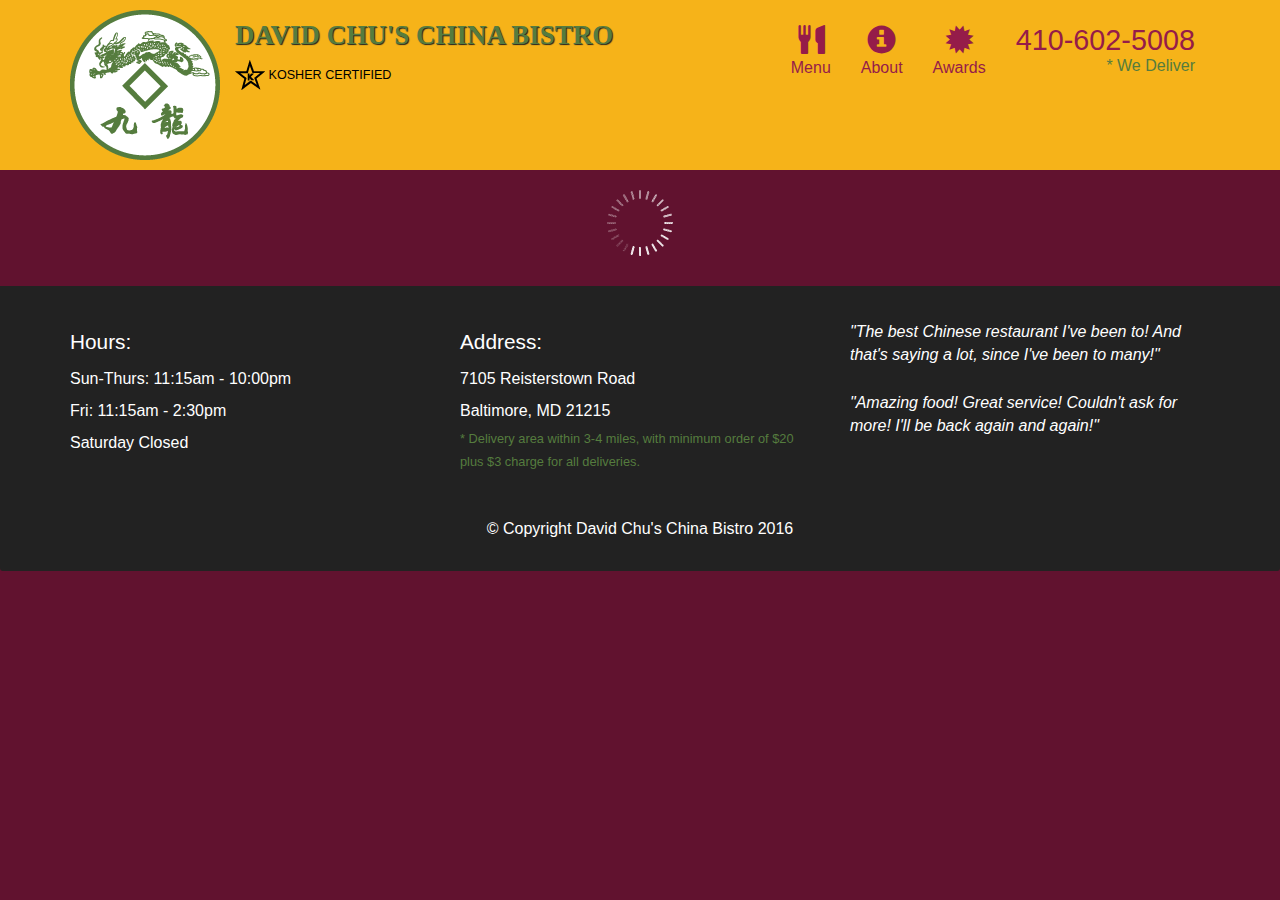
<file: Module 5/index.html>
<!doctype html>
<html lang="en">
  <head>
    <meta charset="utf-8">
    <meta http-equiv="X-UA-Compatible" content="IE=edge">
    <meta name="viewport" content="width=device-width, initial-scale=1">
    <title>David Chu's China Bistro</title>
    <link rel="stylesheet" href="css/bootstrap.min.css">
    <link rel="stylesheet" href="css/styles.css">
  </head>
<body>
  <header>
    <nav id="header-nav" class="navbar navbar-default">
      <div class="container">
        <div class="navbar-header">
          <a href="index.html" class="pull-left visible-md visible-lg">
            <div id="logo-img" alt="Logo image"></div>
          </a>

          <div class="navbar-brand">
            <a href="index.html"><h1>David Chu's China Bistro</h1></a>
            <p>
              <img src="images/star-k-logo.png" alt="Kosher certification">
              <span>Kosher Certified</span>
            </p>
          </div>

          <button id="navbarToggle" type="button" class="navbar-toggle collapsed" data-toggle="collapse" data-target="#collapsable-nav" aria-expanded="false">
            <span class="sr-only">Toggle navigation</span>
            <span class="icon-bar"></span>
            <span class="icon-bar"></span>
            <span class="icon-bar"></span>
          </button>
        </div>
        
        <div id="collapsable-nav" class="collapse navbar-collapse">
           <ul id="nav-list" class="nav navbar-nav navbar-right">
            <li id="navHomeButton" class="visible-xs active">
              <a href="index.html">
                <span class="glyphicon glyphicon-home"></span> Home</a>
            </li>
            <li id="navMenuButton">
              <a href="#" onclick="$dc.loadMenuCategories();">
                <span class="glyphicon glyphicon-cutlery"></span><br class="hidden-xs"> Menu</a>
            </li>
            <li>
              <a href="#">
                <span class="glyphicon glyphicon-info-sign"></span><br class="hidden-xs"> About</a>
            </li>
            <li>
              <a href="#">
                <span class="glyphicon glyphicon-certificate"></span><br class="hidden-xs"> Awards</a>
            </li>
            <li id="phone" class="hidden-xs">
              <a href="tel:410-602-5008">
                <span>410-602-5008</span></a><div>* We Deliver</div>
            </li>
          </ul><!-- #nav-list -->
        </div><!-- .collapse .navbar-collapse -->
      </div><!-- .container -->
    </nav><!-- #header-nav -->
  </header>

  <div id="call-btn" class="visible-xs">
    <a class="btn" href="tel:410-602-5008">
    <span class="glyphicon glyphicon-earphone"></span>
    410-602-5008
    </a>
  </div>
  <div id="xs-deliver" class="text-center visible-xs">* We Deliver</div>

  <div id="main-content" class="container"></div>

  <footer class="panel-footer">
    <div class="container">
      <div class="row">
        <section id="hours" class="col-sm-4">
          <span>Hours:</span><br>
          Sun-Thurs: 11:15am - 10:00pm<br>
          Fri: 11:15am - 2:30pm<br>
          Saturday Closed
          <hr class="visible-xs">
        </section>
        <section id="address" class="col-sm-4">
          <span>Address:</span><br>
          7105 Reisterstown Road<br>
          Baltimore, MD 21215
          <p>* Delivery area within 3-4 miles, with minimum order of $20 plus $3 charge for all deliveries.</p>
          <hr class="visible-xs">
        </section>
        <section id="testimonials" class="col-sm-4">
          <p>"The best Chinese restaurant I've been to! And that's saying a lot, since I've been to many!"</p>
          <p>"Amazing food! Great service! Couldn't ask for more! I'll be back again and again!"</p>
        </section>
      </div>
      <div class="text-center">&copy; Copyright David Chu's China Bistro 2016</div>
    </div>
  </footer>

  <!-- jQuery (Bootstrap JS plugins depend on it) -->
  <script src="js/jquery-2.1.4.min.js"></script>
  <script src="js/bootstrap.min.js"></script>
  <script src="js/ajax-utils.js"></script>
  <script src="js/script.js"></script>
</body>
</html>
</file>
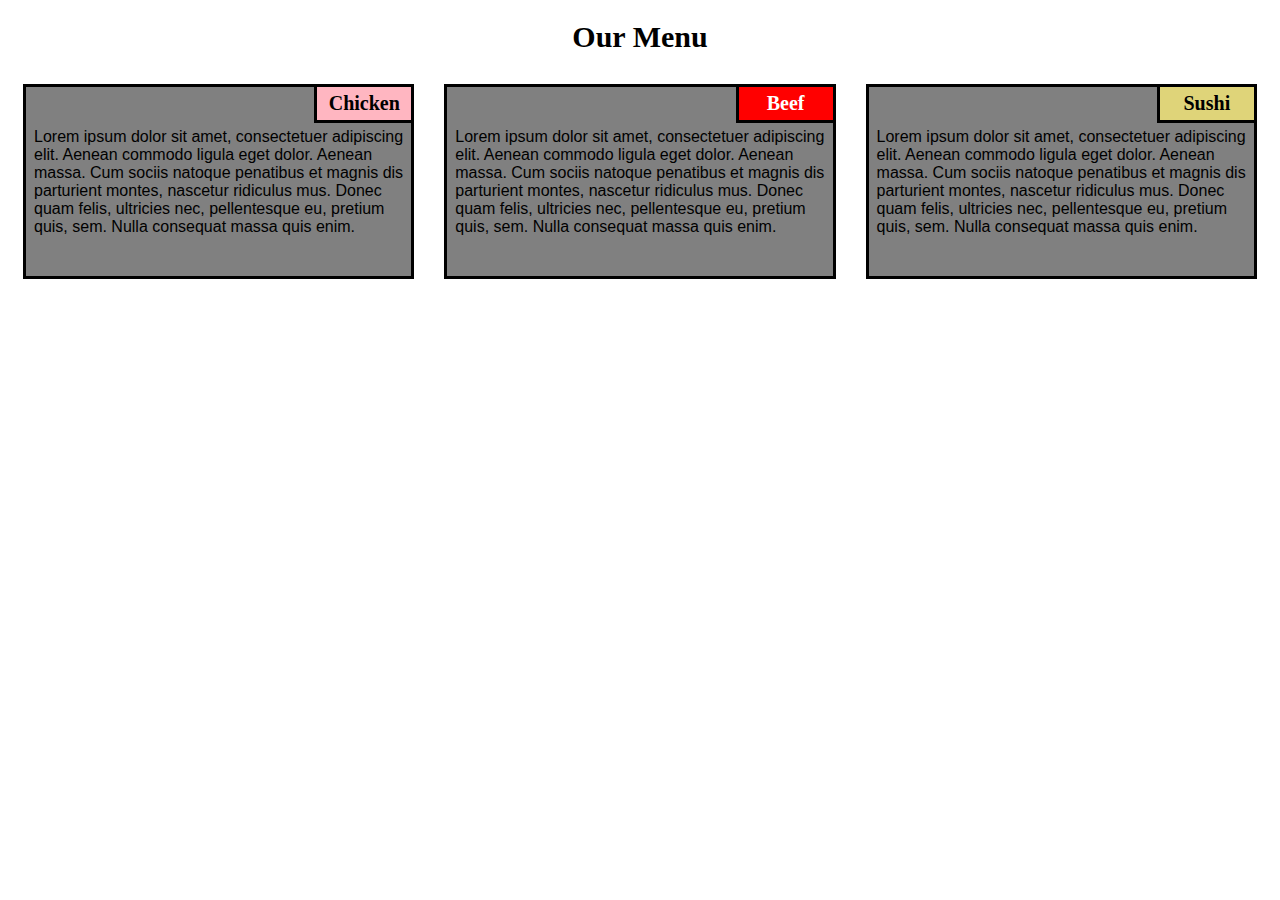
<file: Module-2/index.html>
<!DOCTYPE html>
<html>

<head>
    <meta charset="utf-8">
    <title>module2-solution</title>
</head>
<link rel="stylesheet" type="text/css" href="style.css">

<body>
    <h1>Our Menu</h1>
    <section class="column-lg-4 colmn-md-6 colmn-sm-12">
        <div>
            <p class="sub1">Chicken</p>
            <p class="content">
                Lorem ipsum dolor sit amet, consectetuer adipiscing elit. Aenean commodo ligula eget dolor. Aenean massa. Cum sociis natoque penatibus et magnis dis parturient montes, nascetur ridiculus mus. Donec quam felis, ultricies nec, pellentesque eu, pretium quis, sem. Nulla consequat massa quis enim.
            </p>
        </div>
    </section>
    <section class="column-lg-4 colmn-md-6 colmn-sm-12">
        <div>
            <p class="sub2">Beef</p>
            <p class="content">
                Lorem ipsum dolor sit amet, consectetuer adipiscing elit. Aenean commodo ligula eget dolor. Aenean massa. Cum sociis natoque penatibus et magnis dis parturient montes, nascetur ridiculus mus. Donec quam felis, ultricies nec, pellentesque eu, pretium quis, sem. Nulla consequat massa quis enim.
        </div>
    </section>
    <section class="column-lg-4 colmn-md-12 colmn-sm-12">
        <div>
            <p class="sub3">Sushi</p>
            <p class="content">
                Lorem ipsum dolor sit amet, consectetuer adipiscing elit. Aenean commodo ligula eget dolor. Aenean massa. Cum sociis natoque penatibus et magnis dis parturient montes, nascetur ridiculus mus. Donec quam felis, ultricies nec, pellentesque eu, pretium quis, sem. Nulla consequat massa quis enim.
            </p>
        </div>
</body>

</html>
</file>
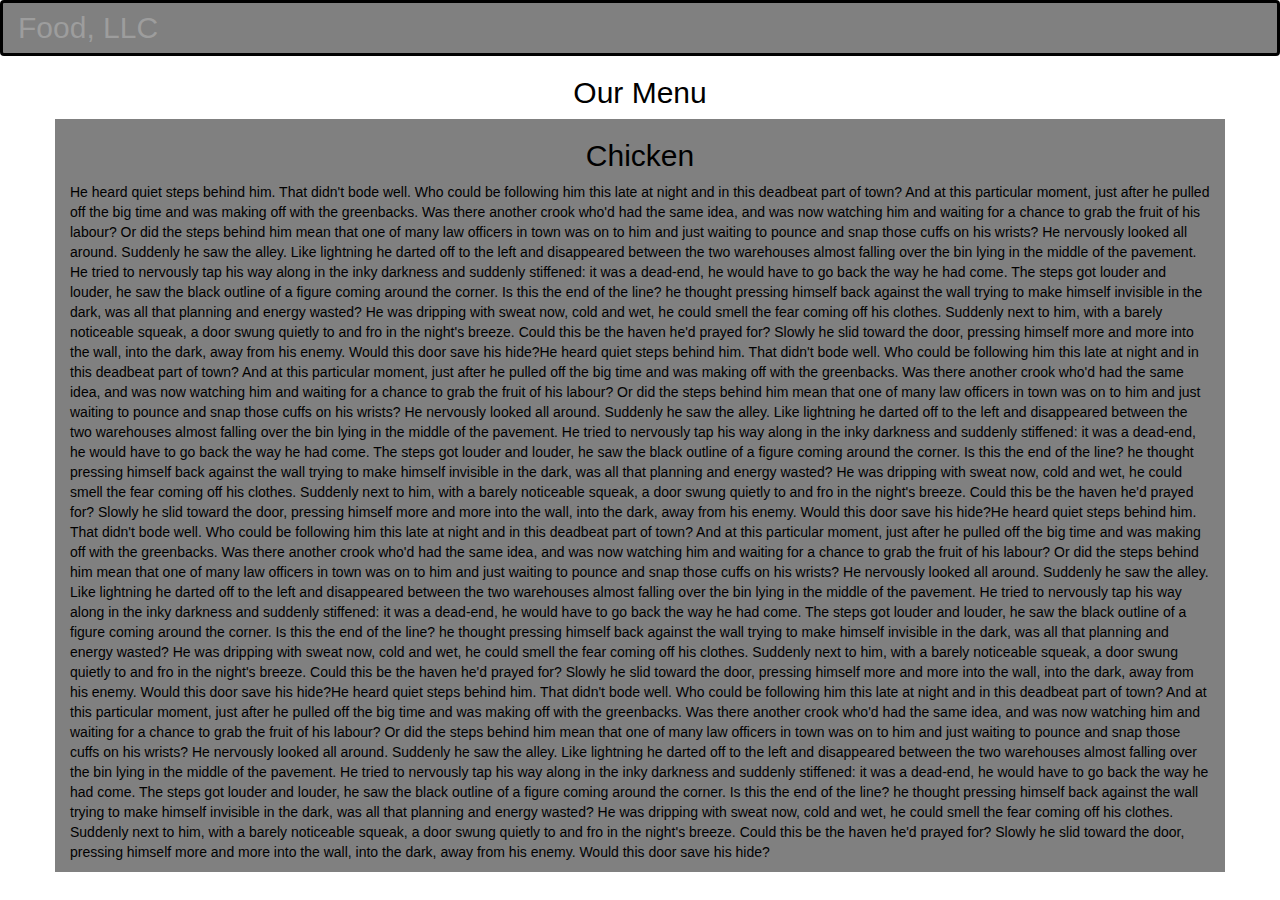
<file: Module-3/index.html>
<!DOCTYPE html>
<html lang="en">
<head>
  <title>Bootstrap Example</title>
  <meta charset="utf-8">
  <meta name="viewport" content="width=device-width, initial-scale=1">
  <link rel="stylesheet" href="https://maxcdn.bootstrapcdn.com/bootstrap/3.4.1/css/bootstrap.min.css">
  <link rel="stylesheet" type="text/css" href="style.css">
  <script src="https://ajax.googleapis.com/ajax/libs/jquery/3.5.1/jquery.min.js"></script>
  <script src="https://maxcdn.bootstrapcdn.com/bootstrap/3.4.1/js/bootstrap.min.js"></script>
</head>
<body>
  <nav class="navbar navbar-inverse fixed-top">
    <div class="container-fluid">
      <div class="navbar-header">
        <button type="button" class="navbar-toggle" data-toggle="collapse" data-target="#myNavbar">
          <span class="icon-bar"></span>
          <span class="icon-bar"></span>
          <span class="icon-bar"></span>                        
        </button>
        <a class="navbar-brand" href="#" >Food, LLC</a>
      </div>
      <div class="collapse navbar-collapse" id="myNavbar">
        <ul class="nav navbar-nav navbar-right text-center" >
          <div><li><a href="#" class="visible-xs">Chicken</a></li></div>
          <div><li><a href="#" class="visible-xs">Beef</a></li></div>
          <div><li><a href="#" class="visible-xs">Sushi</a></li></div>
        </ul>
      </div>
    </div>
  </nav>  
  <h1><p class="text-center">Our Menu</p></h1>
  <div id="main-content" class="container">
    <div id="home-tiles" class="row">
        <div class="col-md-12 col-sm-12 col-xs-12">
          <p id="chickstory">
            <h2 class="text-center">Chicken</h2>
                He heard quiet steps behind him. That didn't bode well. Who could be following him this late at night and in this deadbeat part of town? And at this particular moment, just after he pulled off the big time and was making off with the greenbacks. Was there another crook who'd had the same idea, and was now watching him and waiting for a chance to grab the fruit of his labour? Or did the steps behind him mean that one of many law officers in town was on to him and just waiting to pounce and snap those cuffs on his wrists? He nervously looked all around. Suddenly he saw the alley. Like lightning he darted off to the left and disappeared between the two warehouses almost falling over the bin lying in the middle of the pavement. He tried to nervously tap his way along in the inky darkness and suddenly stiffened: it was a dead-end, he would have to go back the way he had come. The steps got louder and louder, he saw the black outline of a figure coming around the corner. Is this the end of the line? he thought pressing himself back against the wall trying to make himself invisible in the dark, was all that planning and energy wasted? He was dripping with sweat now, cold and wet, he could smell the fear coming off his clothes. Suddenly next to him, with a barely noticeable squeak, a door swung quietly to and fro in the night's breeze. Could this be the haven he'd prayed for? Slowly he slid toward the door, pressing himself more and more into the wall, into the dark, away from his enemy. Would this door save his hide?He heard quiet steps behind him. That didn't bode well. Who could be following him this late at night and in this deadbeat part of town? And at this particular moment, just after he pulled off the big time and was making off with the greenbacks. Was there another crook who'd had the same idea, and was now watching him and waiting for a chance to grab the fruit of his labour? Or did the steps behind him mean that one of many law officers in town was on to him and just waiting to pounce and snap those cuffs on his wrists? He nervously looked all around. Suddenly he saw the alley. Like lightning he darted off to the left and disappeared between the two warehouses almost falling over the bin lying in the middle of the pavement. He tried to nervously tap his way along in the inky darkness and suddenly stiffened: it was a dead-end, he would have to go back the way he had come. The steps got louder and louder, he saw the black outline of a figure coming around the corner. Is this the end of the line? he thought pressing himself back against the wall trying to make himself invisible in the dark, was all that planning and energy wasted? He was dripping with sweat now, cold and wet, he could smell the fear coming off his clothes. Suddenly next to him, with a barely noticeable squeak, a door swung quietly to and fro in the night's breeze. Could this be the haven he'd prayed for? Slowly he slid toward the door, pressing himself more and more into the wall, into the dark, away from his enemy. Would this door save his hide?He heard quiet steps behind him. That didn't bode well. Who could be following him this late at night and in this deadbeat part of town? And at this particular moment, just after he pulled off the big time and was making off with the greenbacks. Was there another crook who'd had the same idea, and was now watching him and waiting for a chance to grab the fruit of his labour? Or did the steps behind him mean that one of many law officers in town was on to him and just waiting to pounce and snap those cuffs on his wrists? He nervously looked all around. Suddenly he saw the alley. Like lightning he darted off to the left and disappeared between the two warehouses almost falling over the bin lying in the middle of the pavement. He tried to nervously tap his way along in the inky darkness and suddenly stiffened: it was a dead-end, he would have to go back the way he had come. The steps got louder and louder, he saw the black outline of a figure coming around the corner. Is this the end of the line? he thought pressing himself back against the wall trying to make himself invisible in the dark, was all that planning and energy wasted? He was dripping with sweat now, cold and wet, he could smell the fear coming off his clothes. Suddenly next to him, with a barely noticeable squeak, a door swung quietly to and fro in the night's breeze. Could this be the haven he'd prayed for? Slowly he slid toward the door, pressing himself more and more into the wall, into the dark, away from his enemy. Would this door save his hide?He heard quiet steps behind him. That didn't bode well. Who could be following him this late at night and in this deadbeat part of town? And at this particular moment, just after he pulled off the big time and was making off with the greenbacks. Was there another crook who'd had the same idea, and was now watching him and waiting for a chance to grab the fruit of his labour? Or did the steps behind him mean that one of many law officers in town was on to him and just waiting to pounce and snap those cuffs on his wrists? He nervously looked all around. Suddenly he saw the alley. Like lightning he darted off to the left and disappeared between the two warehouses almost falling over the bin lying in the middle of the pavement. He tried to nervously tap his way along in the inky darkness and suddenly stiffened: it was a dead-end, he would have to go back the way he had come. The steps got louder and louder, he saw the black outline of a figure coming around the corner. Is this the end of the line? he thought pressing himself back against the wall trying to make himself invisible in the dark, was all that planning and energy wasted? He was dripping with sweat now, cold and wet, he could smell the fear coming off his clothes. Suddenly next to him, with a barely noticeable squeak, a door swung quietly to and fro in the night's breeze. Could this be the haven he'd prayed for? Slowly he slid toward the door, pressing himself more and more into the wall, into the dark, away from his enemy. Would this door save his hide?
          </p>
        </div>
    </div>
  </div>
</body>
</html>
</file>
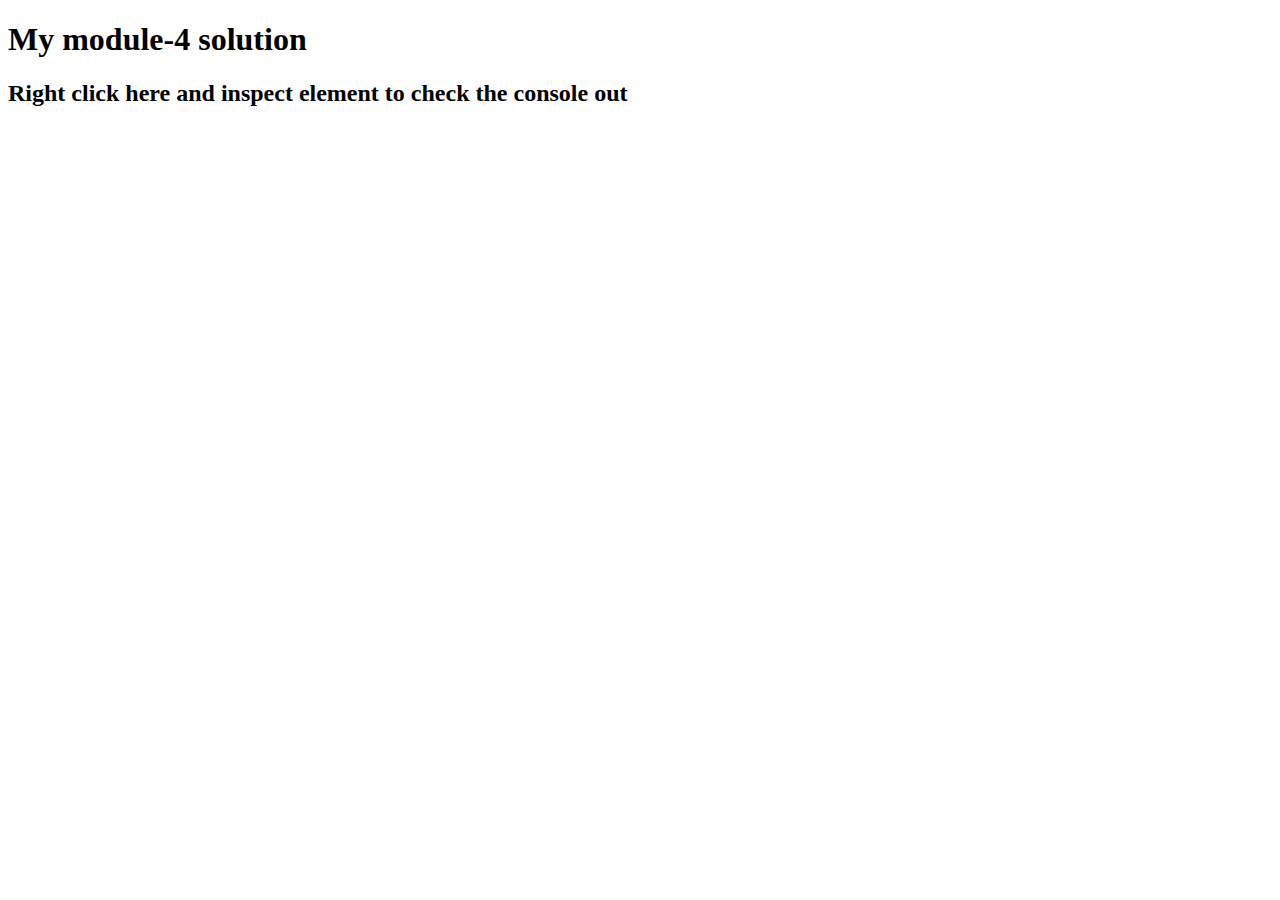
<file: Module-4/index.html>
<!DOCTYPE html>
<html>
<head>
	<title></title>
</head>
<body>
	<h1>My module-4 solution</h1>
  <h2>Right click here and inspect element to check the console out</h2>
	<script src="script.js" ="text/javascript">
	
		</script>

</body>
</html>
</file>
<file: Module 5/css/styles.css>
body {
  font-size: 16px;
  color: #fff;
  background-color: #61122f;
  font-family: 'Oxygen', sans-serif;
}

/** HEADER **/
#header-nav {
  background-color: #f6b319;
  border-radius: 0;
  border: 0;
}

#logo-img {
  background: url('../images/restaurant-logo_large.png') no-repeat;
  width: 150px;
  height: 150px;
  margin: 10px 15px 10px 0;
}

.navbar-brand {
  padding-top: 25px;
}
.navbar-brand h1 { /* Restaurant name */
  font-family: 'Lora', serif;
  color: #557c3e;
  font-size: 1.5em;
  text-transform: uppercase;
  font-weight: bold;
  text-shadow: 1px 1px 1px #222;
  margin-top: 0;
  margin-bottom: 0;
  line-height: .75;
}
.navbar-brand a:hover, .navbar-brand a:focus {
  text-decoration: none;
}
.navbar-brand p { /* Kosher cert */
  color: #000;
  text-transform: uppercase;
  font-size: .7em;
  margin-top: 15px;
}
.navbar-brand p span { /* Star-K */
  vertical-align: middle;
}

#nav-list {
  margin-top: 10px;
}
#nav-list a {
  color: #951C49;
  text-align: center;
}
#nav-list a:hover {
  background: #E7E7E7;
}
#nav-list a span {
  font-size: 1.8em;
}

#phone {
  margin-top: 5px;
}
#phone a { /* Phone number */
  text-align: right;
  padding-bottom: 0;
}
#phone div { /* We Deliver */
  color: #557c3e;
  text-align: right;
  padding-right: 15px;
}

.navbar-header button.navbar-toggle, .navbar-header .icon-bar {
  border: 1px solid #61122f;
}
.navbar-header button.navbar-toggle {
  clear: both;
  margin-top: -30px;
}
/* END HEADER */

/* FOOTER */
.panel-footer {
  margin-top: 30px;
  padding-top: 35px;
  padding-bottom: 30px;
  background-color: #222;
  border-top: 0;
}
.panel-footer div.row {
  margin-bottom: 35px;
}
#hours, #address {
  line-height: 2;
}
#hours > span, #address > span {
  font-size: 1.3em;
}
#address p {
  color: #557c3e;
  font-size: .8em;
  line-height: 1.8;
}
#testimonials {
  font-style: italic;
}
#testimonials p:nth-child(2) {
  margin-top: 25px;
}
/* END FOOTER */



/* HOME PAGE */
.container .jumbotron {
  box-shadow: 0 0 50px #3F0C1F;
  border: 2px solid #3F0C1F;
}

#menu-tile, #specials-tile, #map-tile {
  height: 250px;
  width: 100%;
  margin-bottom: 15px;
  position: relative;
  border: 2px solid #3F0C1F;
  overflow: hidden;
}
#menu-tile:hover, #specials-tile:hover, #map-tile:hover {
  box-shadow: 0 1px 5px 1px #cccccc;
}
#menu-tile {
  background: url('../images/menu-tile.jpg') no-repeat;
  background-position: center;
}
#specials-tile {
  background: url('../images/specials-tile.jpg') no-repeat;
  background-position: center;
}
#menu-tile span, #specials-tile span, #map-tile span {
  position: absolute;
  bottom: 0;
  right: 0;
  width: 100%;
  text-align: center;
  font-size: 1.6em;
  text-transform: uppercase;
  background-color: #000;
  color: #fff;
  opacity: .8;
}
/* END HOME PAGE */

/* MENU CATEGORIES PAGE */
.category-tile { 
  position: relative;
  border: 2px solid #3F0C1F;
  overflow: hidden;
  width: 200px;
  height: 200px;
  margin: 0 auto 15px;
}
.category-tile span {
  position: absolute;
  bottom: 0;
  right: 0;
  width: 100%;
  text-align: center;
  font-size: 1.2em;
  text-transform: uppercase;
  background-color: #000;
  color: #fff;
  opacity: .8;
}
.category-tile:hover {
  box-shadow: 0 1px 5px 1px #cccccc;
}

#menu-categories-title + div {
  margin-bottom: 50px;
}
/* END MENU CATEGORIES PAGE */

/* SINGLE CATEGORY PAGE */
.menu-item-tile {
  margin-bottom: 25px;
}
.menu-item-tile hr {
  width: 80%;
}
.menu-item-tile .menu-item-price {
  font-size: 1.1em;
  text-align: right;
  margin-top: -15px;
  margin-right: -15px;
}
.menu-item-tile .menu-item-price span {
  font-size: .6em;
}
.menu-item-photo {
  position: relative;
  border: 2px solid #3F0C1F; 
  overflow: hidden;
  padding: 0;
  margin-right: -15px;
  margin-left: auto;
  margin-bottom: 20px;
  max-width: 250px;
}
.menu-item-photo div {
  position: absolute;
  bottom: 0;
  right: 0;
  width: 80px;
  background-color: #557c3e;
  text-align: center;
}
.menu-item-description {
  padding-right: 30px;
}
h3.menu-item-title {
  margin: 0 0 10px;
}
.menu-item-details {
  font-size: .9em;
  font-style: italic;
}
/* END SINGLE CATEGORY PAGE */


/********** Large devices only **********/
@media (min-width: 1200px) {
  .container .jumbotron {
    background: url('../images/jumbotron_1200.jpg') no-repeat;
    height: 675px;
  }
}

/********** Medium devices only **********/
@media (min-width: 992px) and (max-width: 1199px) {
  /* Header */
  #logo-img {
    background: url('../images/restaurant-logo_medium.png') no-repeat;
    width: 100px;
    height: 100px;
    margin: 5px 5px 5px 0;
  }
  /* End Header */

  /* Home Page */
  .container .jumbotron {
    background: url('../images/jumbotron_992.jpg') no-repeat;
    height: 558px;
  }
  /* End Home Page */
}

/********** Small devices only **********/
@media (min-width: 768px) and (max-width: 991px) {
  /* Home Page */
  .container .jumbotron {
    background: url('../images/jumbotron_768.jpg') no-repeat;
    height: 432px;
  }
  /* End Home Page */
}

/********** Extra small devices only **********/
@media (max-width: 767px) {
  /* Header */
  .navbar-brand {
    padding-top: 10px;
    height: 80px;
  }
  .navbar-brand h1 { /* Restaurant name */
    padding-top: 10px;
    font-size: 5vw; /* 1vw = 1% of viewport width */
  }
  .navbar-brand p { /* Kosher cert */
    font-size: .6em;
    margin-top: 12px;
  }
  .navbar-brand p img { /* Star-K */
    height: 20px;
  }

  #collapsable-nav a { /* Collapsed nav menu text */
    font-size: 1.2em;
  }
  #collapsable-nav a span { /* Collapsed nav menu glyph */
    font-size: 1em;
    margin-right: 5px;
  }

  #call-btn > a {
    font-size: 1.5em;
    display: block;
    margin: 0 20px;
    padding: 10px;
    border: 2px solid #fff;
    background-color: #f6b319;
    color: #951c49;
  }
  #xs-deliver {
    margin-top: 5px;
    font-size: .7em;
    letter-spacing: .1em;
    text-transform: uppercase;
  }
  /* End Header */

  /* Footer */
  .panel-footer section {
    margin-bottom: 30px;
    text-align: center;
  }
  .panel-footer section:nth-child(3) {
    margin-bottom: 0; /* margin already exists on the whole row */
  }
  .panel-footer section hr {
    width: 50%;
  }
  /* End Footer */

  /* Home Page */
  .container .jumbotron {
    margin-top: 30px;
    padding: 0;
  }
  #menu-tile, #specials-tile {
    width: 360px;
    margin: 0 auto 15px;
  }

  .menu-item-photo {
    margin-right: auto;
  }
  .menu-item-tile .menu-item-price {
    text-align: center;
  }
  .menu-item-description {
    text-align: center;;
  }
}


/********** Super extra small devices Only :-) (e.g., iPhone 4) **********/
@media (max-width: 479px) {
  /* Header */
  .navbar-brand h1 { /* Restaurant name */
    padding-top: 5px;
    font-size: 6vw;
  }
  /* End Header */
  
  /* Home page */
  #menu-tile, #specials-tile {
    width: 280px;
    margin: 0 auto 15px;
  }

  .col-xxs-12 {
    position: relative;
    min-height: 1px;
    padding-right: 15px;
    padding-left: 15px;
    float: left;
    width: 100%;
  }
}
</file>
<file: Module-2/style.css>
/*basic style*/
    * {
        box-sizing: border-box;
    }

    body {
        background-color: white;
    }

    h1 {
       margin-bottom: 15px;
    text-align: center;
    font-size: 30px;
    font-family: 'Segoe UI'
    }

    section {
        position: relative;
        padding: 15px;
        width: 90%;
    }

    p {
        position: relative;
        clear: right;
    }

    div {
        position: relative;
        background-color: gray;
        border: 3.5px solid black;
        width: 100%;
        margin-left: auto;
        margin-right: auto;
        margin-bottom: auto;
    }

    .sub1 {
        float: right;
        width: 100px;
        padding: 5px;
        margin: -3px -3px 0px;
        border: 3.5px solid black;
        text-align: center;
        font-size: 125%;
        font-weight: bold;
        background-color: #FFB6C1;

    }

    .sub2 {
        float: right;
        color: white;
        width: 100px;
        padding: 5px;
        margin: -3px -3px 0px;
        border: 3.5px solid black;
        text-align: center;
        font-size: 125%;
        font-weight: bold;
        background-color: #FF0000;

    }

    .sub3 {
        color: black;
        float: right;
        width: 100px;
        padding: 5px;
         margin: -3px -3px 0px;
        border: 3.5px solid black;
        text-align: center;
        font-size: 125%;
        font-weight: bold;
        background-color: rgb(223, 212, 121);

    }

    .content {
        padding: 5px;
        border: none;
        background-color: gray;
        font-family: Helvetica;
        color: black;
        margin: 3px ;
        height: 150px;
        overflow: auto;
    }

    .row {
        width: 90%;
    }

    /*desktop version*/
    @media (min-width: 992px) {
        .column-lg-4 {
            float: left;
            width: 33.33%;
        }
    }

    /*tablet version*/
    @media (min-width: 768px) and (max-width: 991px) {
        .colmn-md-6 {
            float: left;
            width: 50%;
            margin-left: auto;
            margin-right: auto;
        }

        .colmn-md-12 {
            float: left;
            width: 100%;
            margin-left: auto;
            margin-right: auto;
        }
    }

    /*mobile version*/
    @media (max-width: 767px) {
        .colmn-sm-12 {
            float: left;
            width: 100%;
        }
    }
</file>
<file: Module-3/style.css>
*{
	margin: 0;
	padding: 0;
	
}
.navbar{

border: none;
background-color: grey;
color: black;
border: 3px solid black;
}
body{
	background-color: white;
	color: black;
}
.sticky{
	position: fixed;
}
.center{
	width: 90%;
	background-color: grey;

}
.container
{
	background-color: grey;
}
.text-center{
	font-size: 30px;
}

h2{
	text-align: center;
}
#myNavbar ul li a {
	color: black;
	background-color: white;
}
.navbar-brand{
font-size: 30px;
color: black;	
}
#myNavbar ul div li a {
	border: 2px solid black;
}
</file>
